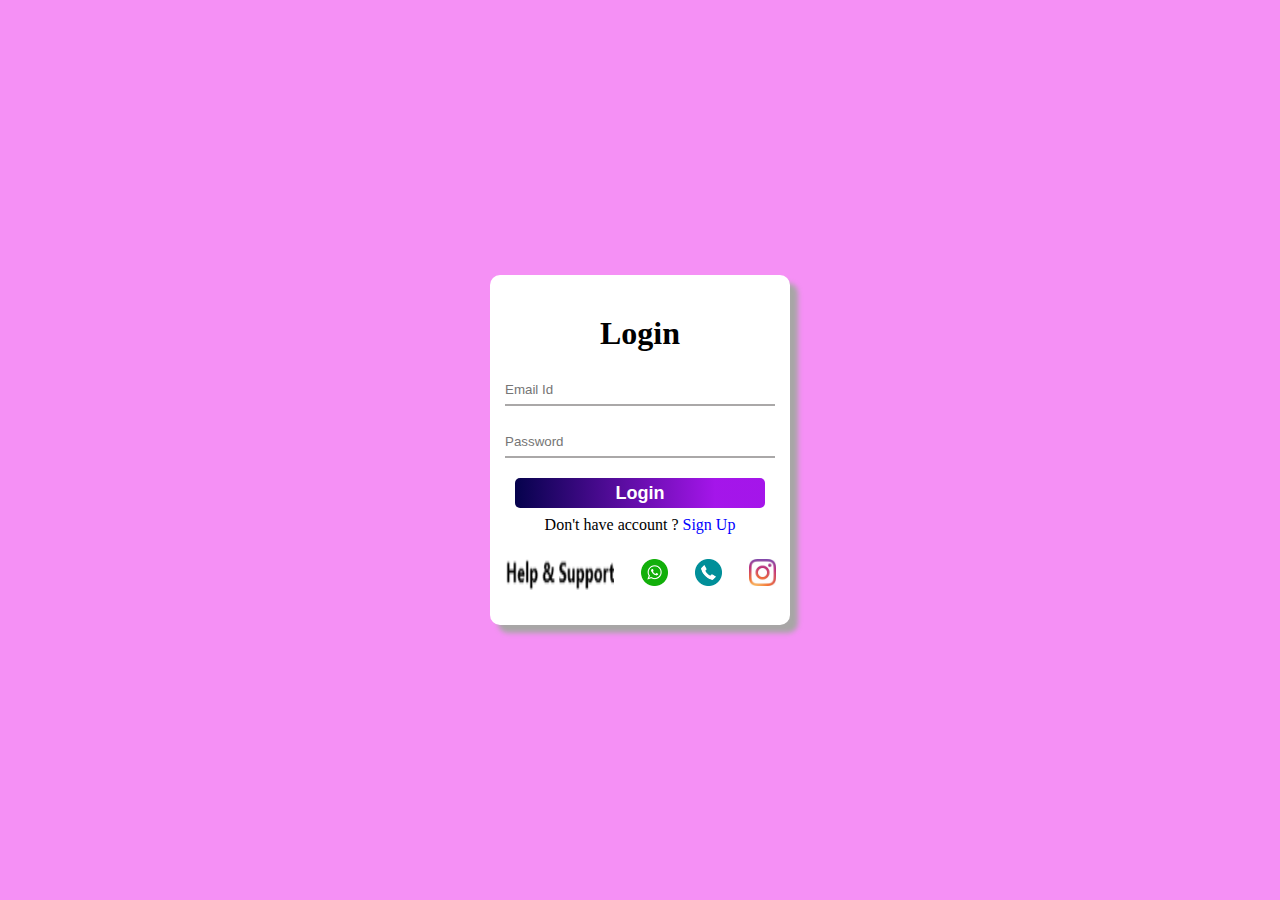
<file: login project/index.html>
<!DOCTYPE html>
<html lang="en">
<head>
    <meta charset="UTF-8">
    <meta name="viewport" content="width=device-width, initial-scale=1.0">
    <title>login</title>
 <link rel="stylesheet" href="login.css">
 <link
 rel="stylesheet"href="https://cdnjs.cloudflare.com/ajax/libs/animate.css/4.1.1/animate.min.css"/>

</head>
<body>
    
<div class="maindiv" id="logindiv">



<div id="loginin" class="animate__animated animate__flipInY">
    <h1>Login</h1>
<form action="" autocomplete="off" id="login_form">
    <input type="email" placeholder="Email Id" class="in" required id="login_email"><br>
    <small id="emai_not">Email not register</small>
    <input type="password" placeholder="Password" class="in" required id="login_pas"><br>
    <small id="wrong_p">Wrong Password </small>
    <input type="submit" value="Login" id="btn">
    

</form>
<p>Don't have account ? <span id="Sign_link" onclick="sigj()" >Sign Up</span></p>
<div class="img1">
    <img src="hp.png" alt="">
    <a href="https://wa.me/918840859444"><img src="logo whatsapp.png" alt="" id="whats"></a>
    <a href="tel:+918840859444"><img src="phone.png" alt=""id="whats"></a>
    <a href="https://www.instagram.com/satyendrachaudhary143?igsh=YzljYTk1ODg3Zg=="><img src="insta.jpg" alt="" id="whats"></a>
</div>
</div>


</div>




    
<div class="maindiv1" id="signupdiv">
    
    <div id="loginin1"class="animate__animated animate__flipInY">
        <h1>Sign Up</h1>
    <form action="" autocomplete="off" id="sign_form">
        <input type="text" placeholder="Name" class="in1" id="name" required><br>
        <input type="email" placeholder="Email Id" class="in1" id="email" required><br>
        <small id="warning">Email is Already exist....</small>
        <input type="number" placeholder="Phone no." class="in1" id="phone"required><br>
        <input type="password" placeholder="Password" class="in1" id="password" required><br>
        <input type="submit" value="Sign Up" id="btn1">
    </form>
    <div>
        <p>Already have account ? <span id="login_link" onclick="logj()">Login</span></p>
        <div class="img">
            <img src="hp.png" alt="">
            <a href="https://wa.me/918840859444"><img src="logo whatsapp.png" alt="" id="whats"></a>
            <a href="tel:+918840859444"><img src="phone.png" alt=""id="whats"></a>
            <a href="https://www.instagram.com/satyendrachaudhary143?igsh=YzljYTk1ODg3Zg=="><img src="insta.jpg" alt="" id="whats"></a>
        </div>
    </div>
    </div>

    </div>


    <script src="login.js"></script>
     <script src="login_signup.js"></script>
</body>
</html>
</file>
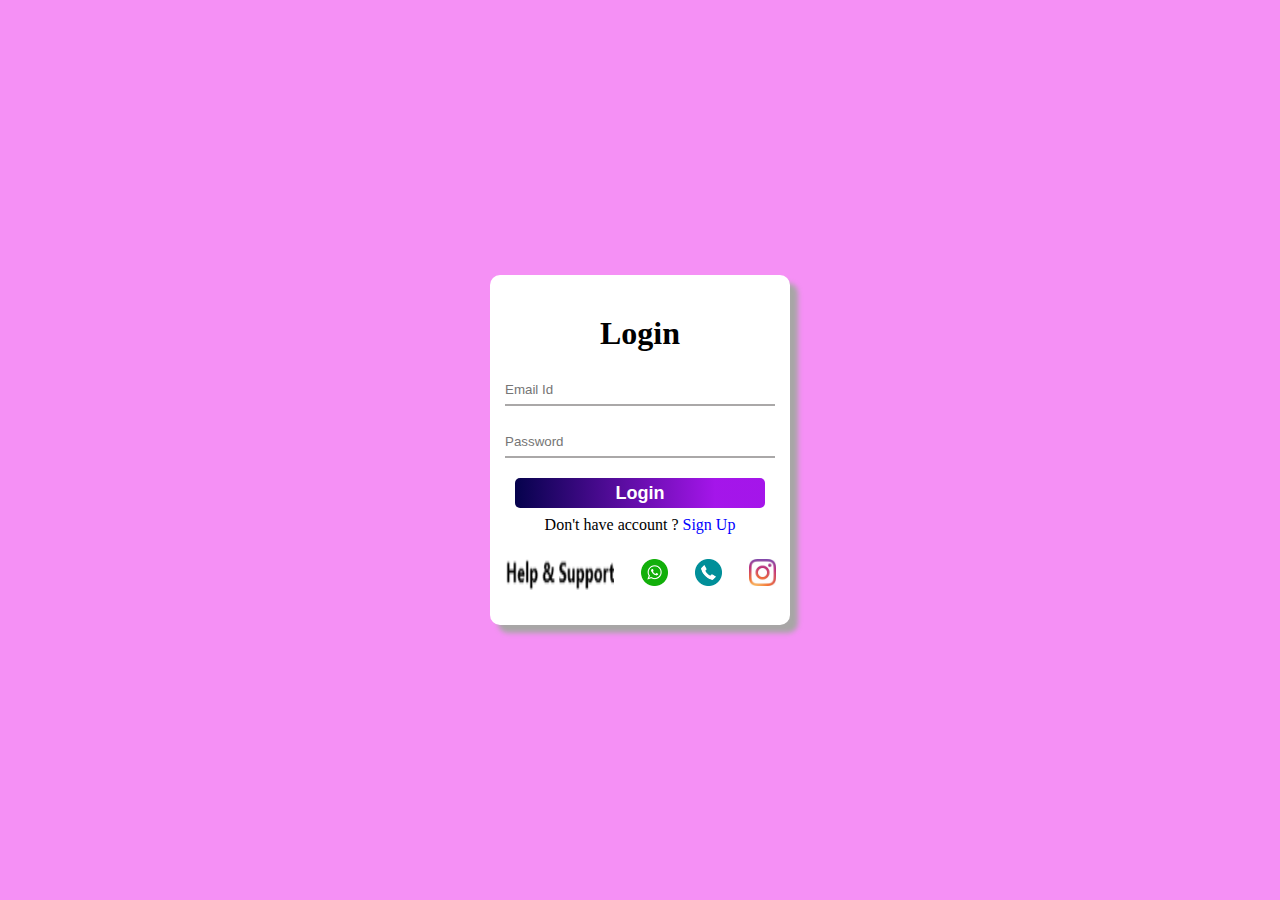
<file: login project/contact.html>
<!DOCTYPE html>
<html lang="en">
<head>
    <meta charset="UTF-8">
    <meta name="viewport" content="width=device-width, initial-scale=1.0">
    <title>Document</title>
    <link rel="stylesheet" href="contact.css">
    <link rel="stylesheet" href="https://cdnjs.cloudflare.com/ajax/libs/font-awesome/4.7.0/css/font-awesome.min.css">
    <link
    rel="stylesheet"href="https://cdnjs.cloudflare.com/ajax/libs/animate.css/4.1.1/animate.min.css"/>
</head>
<body>
    <div id="img">

    </div>
     
        <i class="fa fa-plus-circle" aria-hidden="true" id="plus"> </i>
       
        <div id="main_all_contact_box">
       
            <div id="contact_header">
            <p><i class="fa fa-user" aria-hidden="true"></i>All Contact</p>
            <input type="search" name="" id="search" placeholder="search your contact">
           </div>
           <div id="all_contact_box">
          
           </div>
        
        </div>
    

        <div id="add_num" class="animate__animated animate__fadeIn">
            <center>
            <div id="num" class="animate__animated animate__slideInDown">
                <h1>Add New Contact</h1>
                <form action="">
                    <input type="text" name="" id="name" placeholder="Enter name" required>
                    <input type="number" name="" id="number" placeholder="Enter number" required>
                    <button type="submit" id="add">Add</button>
                    <button type="button" id="close">Close</button>
                </form>
           
            </div>
        </center>
        </div>
        <script src="contact.js"></script>
</body>
</html>
</file>
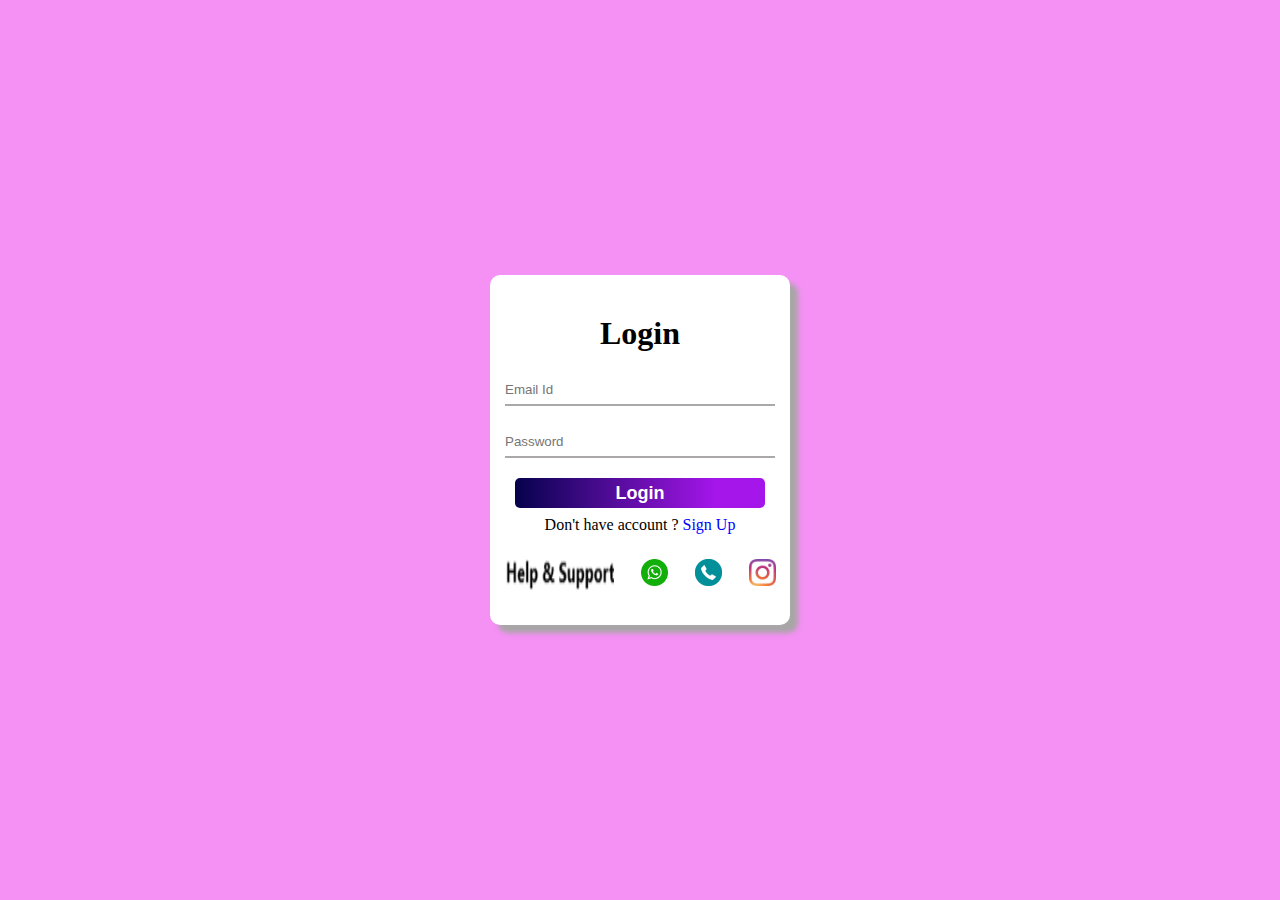
<file: login project/profile.html>
<!DOCTYPE html>
<html lang="en">
<head>
    <meta charset="UTF-8">
    <meta name="viewport" content="width=device-width, initial-scale=1.0">
    <title>Document</title>
    <link rel="stylesheet" href="profile.css">
    <link rel="stylesheet" href="https://cdnjs.cloudflare.com/ajax/libs/font-awesome/4.7.0/css/font-awesome.min.css">
</head>
<body>
    <div id="container">
        <div id="profile_pic">
            <div id="profile">
                <i class="fa fa-user" aria-hidden="true" id="user"></i>
                <input type="file" accept="image/*" id="profile_upload">
            </div>
         <p id="Upload_text">Upload Profile Pic</p>
         <h1 id="p_name"></h1>
        <button id="btn">Next <i class="fa fa-arrow-circle-right" aria-hidden="true"></i></button>

        </div>
    </div>





<div id="main">
    <div id="menubar">

</div>


<div id="profile_amg">
    
</div>
<h1 id="user_name"></h1>
<div id="app">
    <div id="contact">
        <i class="fa fa-address-book" ></i>
        <p>Contact</p>
    </div>
    <div id="player">
        <i class="fa fa-play-circle" ></i>
        <p>Player</p>
    </div>
    <div id="logout">
        <i class="fa fa-sign-out" ></i>
        <p id="logout_text">Logout</p>
    </div>
</div>
<footer id="footer">
    <p>This web is developed by : Satyendra chaudhary <a href="https://wa.me/918840859444"><i class="fa fa-whatsapp" aria-hidden="true"></a></i> 8840859444</p>
</footer>
</div>


    <script src="profile.js"></script>
</body>
</html>
</file>
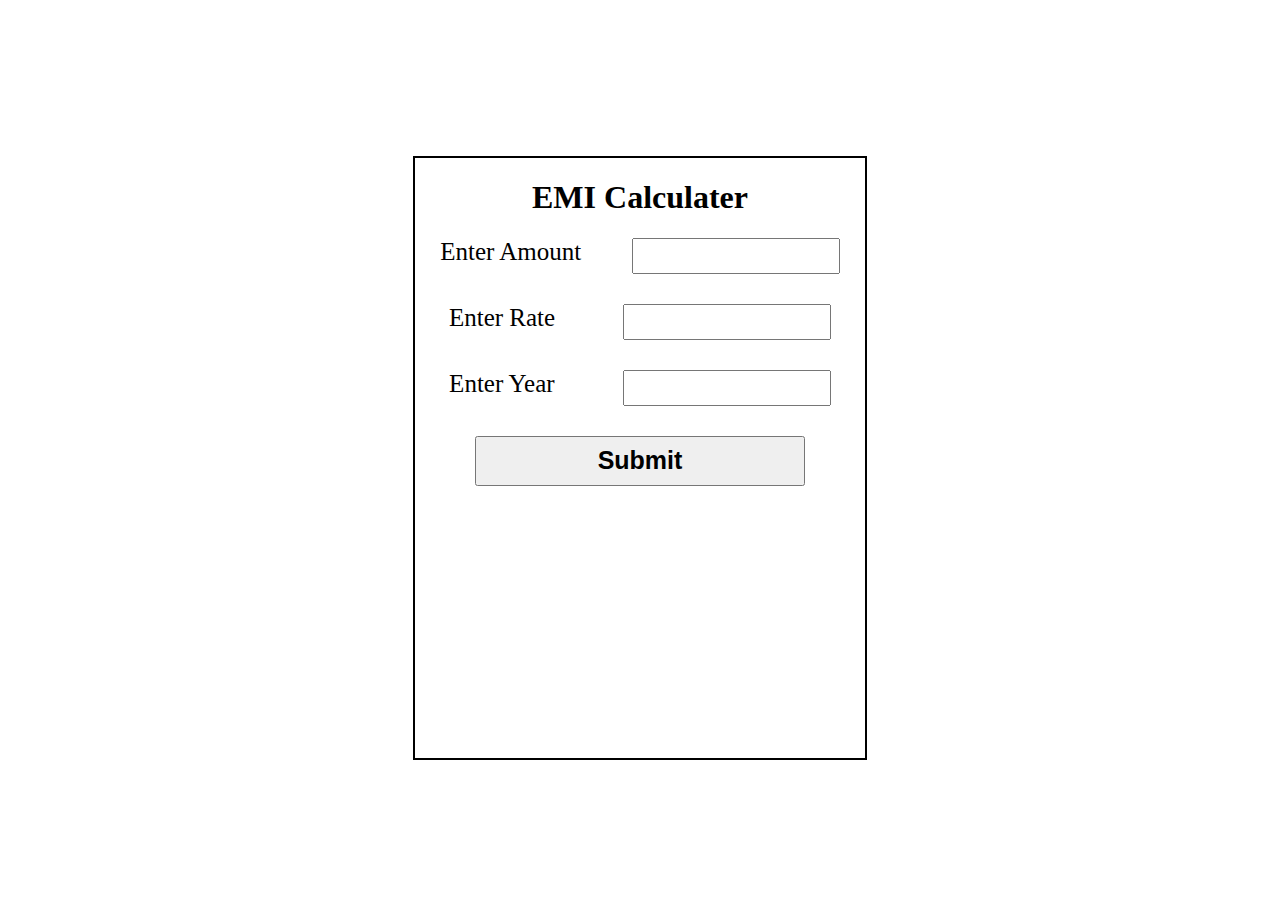
<file: login project/si.html>
<!DOCTYPE html>
<html lang="en">
<head>
    <meta charset="UTF-8">
    <meta name="viewport" content="width=device-width, initial-scale=1.0">
    <title>Document</title>
    <style>
        .main{
            display: flex;
            justify-content: center;
            align-items: center;
            height: 100vh;
            width: 100%;
        }
        .container{
            width: 450px;
            height: 600px;
            border: 2px solid black;
          text-align: center; 
         
          
        }

.ab{
    display: flex;
    justify-content: space-around;
}
input{
    width: 200px;
    height: 30px;
    margin-bottom: 30px;
}
#sub{
    width: 330px;
    height: 50px;
 
    font-size: 25px;
    font-weight: 700;
}
label{
    font-size: 25px;
}

    </style>
</head>
<body>
    <div class="main">
        
        <div class="container">
            <h1>EMI Calculater</h1>
            <form action="">      
   <div class="ab"> 
      <label for="Amount">Enter Amount</label> <input type="number" name="Amount" id="amt">
    </div>

    <div class="ab">  
         <label for="rate">Enter Rate</label> <input type="number" name="rate" id="rate">
    </div>
     <div class="ab"> 
         <label for="time">Enter Year</label><input type="number" name="time" id="time">
    </div>
    </form>
      <button id="sub" onclick="ab()">Submit</button>
      
      <h3 id="si"></h3>
        <h3 id="siamt"></h3>
      <h3 id="ci"></h3>
      <h3 id="ciamt"></h3>
        </div>


    </div>
<script>
    function ab() {
    var amt = parseInt(document.getElementById("amt").value);
    var rt = parseInt(document.getElementById("rate").value);
    var time = parseInt(document.getElementById("time").value);
      var r = (amt*rt*time)/100;
       document.getElementById("si").innerHTML="Simple intrest is: "+r;
       document.getElementById("siamt").innerHTML="Simple Intrest Total Amount: "+(r+amt);
       var rc = amt*(Math.pow(((100+rt)/100),time));
       var cimt=Math.round(rc);
       var ci = cimt-amt;
       document.getElementById("ci").innerHTML="Compount intrest is: "+ci;
       document.getElementById("ciamt").innerHTML="Compound Total Amount is: "+cimt;

    }
</script>
</body>
</html>
</file>
<file: login project/login.css>
*{
    margin: 0;
    padding: 0;
}
    body{
        display: flex;
        justify-content: center;
        align-items: center;
        height: 100vh;
        background-color: rgb(245, 144, 245);

    }
    #signupdiv{
        display: none;
    }
    .maindiv{
        border-radius: 10px;
        text-align: center;
        background-color: white;
        /* border: 2px solid black; */
        box-shadow: 8px 8px 5px rgb(168, 166, 166);
     
        height: 350px;
        width: 300px;
        
          
    }
    .in{
        outline: none;
         margin-top: 20px;
        border: none;
        width: 270px;
        height: 30px;
        border-bottom: 2px solid rgb(170, 168, 168);
    }
    h1{
     text-align: center;
     margin-bottom: 15px;
     margin-top: 10px;
    }
    #btn{
        height: 30px;
        width: 250px;
        background-color: rgb(239, 11, 239);
        border: none;
        font-size: 18px;
        color: white;
        font-weight: 600;
        border-radius: 5px;
        margin-top: 20px;
        background: rgb(2,0,36);
background: linear-gradient(90deg, rgb(5, 2, 76) 0%, rgba(161,13,233,0.9663515064228817) 80%);
cursor: pointer;    
}
    a{
        text-decoration: none;
    }

    /*signup code start*/
    .maindiv1{
        text-align: center;
        background-color: white;
        /* border: 2px solid black; */
        box-shadow: 8px 8px 3px rgb(168, 166, 166);
         border-radius: 10px;
        height: 470px;
        width: 330px;
    }
    .in1{
       outline: none;
         margin-top: 30px;
        border: none;
        width: 270px;
        height: 30px;
        border-bottom: 2px solid rgb(170, 168, 168);
    }
    h1{
     text-align: center;
     margin-bottom: 2px;
     margin-top: 40px;
    }
    #btn1{
        height: 30px;
        width: 250px;
        background-color: rgb(239, 11, 239);
        border: none;
        font-size: 18px;
        color: white;
        font-weight: 600;
        border-radius: 5px;
        margin-top: 20px;
        background: rgb(2,0,36);
        background: linear-gradient(90deg, rgb(5, 2, 76) 0%, rgba(161,13,233,0.9663515064228817) 80%);
        cursor: pointer;
    }
    span{
        cursor: pointer;
        color: blue;
    }
    #whats{
        height: 27px;
        width: 27px;
    }
    p{
        margin: 8px 0;
    }
    #whats1{
        height: 35px;
        width: 35px;
    }
.img{
   margin-top: 15px;
    display: flex;
    justify-content: space-around;
  
}
.img1{
    margin-top: 25px;
     display: flex;
     justify-content: space-around;
}
#warning{
    display: none;
}
#hp{
    font-size: 20px;
    font-weight: 700;
}
#emai_not{
    color: red;
    display: none;
}
#wrong_p{
    color: red;
    display: none;
}
</file>
<file: login project/contact.css>
*{
    margin: 0;
    padding: 0;
    box-sizing: border-box;
}
body{
    background-color: rgb(248, 186, 248);
}
#img{
    width: 120px;
    height: 120px;
    border-radius: 50%;
    border: 2px solid black;
    position: absolute;
    left: 0;
    right: 0;
   position: fixed;
}
#plus{
    position: absolute;
    bottom: 50px;
    right: 150px;
    position: fixed;
    font-size: 50px;
    cursor: pointer;
}
#add_num{
    position: absolute;
    position: fixed;
    top: 0;
    left: 0;
    background-color: rgb(0, 0,0,0.5);
    width: 100%;
    height: 100vh;
    display: flex; 
   justify-content: center;
    align-items: center;
    display: none;
  

}
#num{
    width: 350px;
    height: 250px;
    background-color: white;
    /* display: flex;
    justify-content: center;
   flex-direction: column; */
   text-align: center;
   border-radius: 10px;
   margin-top: 150px;
   

}
#name,#number{
    width: 90%;
    height: 35px;
    border: none;
    outline: none;
    border-bottom: 2px solid #ccc;
    margin-top: 20px;
    
}
#add{
width: 100px;
padding: 10px;
background-color: purple;
border: none;
outline: none;
margin-top: 20px;  
margin-right: 50px;  
color: white;
}
#close{
    width: 100px;
padding: 10px;
background-color: purple;
border: none;
outline: none;
margin-top: 20px;  
color: white;
}
h1{
    color: purple;
    margin: 0;
    padding: 0;
}
#main_all_contact_box{
width: 35%;
height:100vh;
 margin: 0 auto;
 /* border: 2px solid black; */
}
#contact_header{
    width: 100%;
    height: 20%;
    /* border: 2px solid black; */

}
#contact_header p{
    margin-top: 30px;
    font-size: 45px;
    text-align: center;
   
}
#search{
    width: 90%;
    padding: 10px;
    font-size: 20px;
    border: none;
    border-bottom:2px solid black;
    background-color: inherit;
    outline: none;
    margin-top: 20px;
}
#all_contact_box{
    width: 100%;
    height: 80%;
    /* border: 1px solid green; */
    padding: 10px;
    overflow-y: scroll;
}
#contact{
    width: 100%;
    height: auto;
    background-color:white;
    border-radius: 15px;
    padding: 10px;
    margin-bottom: 10px;
}
#contact p{
    font-size: 20px;
    margin: 5px 0;
}
#tool{
    width: 25%;
    float: right;
    margin-top: -20px;
}
#tool i{
    font-size: 20px;
    margin: 10px;
   
}
</file>
<file: login project/profile.css>
*{
    margin: 0%;
    padding: 0%;
    box-sizing: border-box;
}
#profile_pic{
    border-radius: 10px;
    text-align: center;
    background-color: white;
    /* border: 2px solid black; */
    box-shadow: 8px 8px 5px rgb(168, 166, 166);
 
    height: 350px;
    width: 300px;
    display: flex;
    justify-content: center;
    align-items: center;
    flex-direction: column;
    
      
}
#container{
    display: flex;
    justify-content: center;
    align-items: center;
    
    height: 100vh;
    background-color: rgb(245, 144, 245);
}
#profile{
    border-radius: 50%;
   
    text-align: center;
  /* background-image: url("whats.png"); */
    border: 2px solid black;
    /* box-shadow: 8px px 5px rgb(168, 166, 166); */
 
    height: 150px;
    width: 150px;
    position: relative;
    overflow: hidden;
   
}
#user{
    font-size: 140px;
    color: #ccc;
    position: absolute;
    top: 15px;
    left: 50%;
    transform: translate(-50%);
    


}
#profile_upload{
    width: 147px;
    height: 147px;
 
    position: absolute;
    top: 0px;
    left: 0px;
    border-radius: 50%;
    opacity: 0;
    cursor: pointer;
}
#Upload_text{
    font-size: 23px;
    color: gray;
    margin: 10px 0;
}
#btn{
    height: 30px;
    width: 250px;
    background-color: rgb(239, 11, 239);
    border: none;
    font-size: 18px;
    color: white;
    font-weight: 600;
    border-radius: 5px;
    margin-top: 20px;
    background: rgb(2,0,36);
    display: none;
background: linear-gradient(90deg, rgb(5, 2, 76) 0%, rgba(161,13,233,0.9663515064228817) 80%);
cursor: pointer;    
}


body{
    background-color: rgb(248, 186, 248);
}

#menubar{
    width: 100%;
    height: 100px;
    background-color:powderblue;
}

#profile_amg{
    height: 150px;
    width: 150px;
    border: 2px solid black;
    border-radius: 50%;
    position: absolute;
    top: 50px;
    left: 50%;
    transform: translate(-50%);
 
}
#user_name{
    text-align: center;
    margin-top: 100px;
}
#app{
 width: 100%;
 height: 350px;

 display: flex;
 align-items: center;
 justify-content: center;
 
}
@media (max-width:576px) {
   #app{
    flex-direction: column;
   }

    
}
#contact,#player,#logout{
    width: 150px;
    height: 100px;
    background-color: white;
    margin: 20px;
    border-radius: 15px;
    display: flex;
    align-items: center;
    justify-content: center;
    flex-direction: column;
}
#contact:hover,#player:hover,#logout:hover{
    width: 170px;
    height: 120px;
      box-shadow: 8px px 5px rgb(168, 166, 166); 
      transition: 0.5s;
}

#contact i{
    font-size: 50px;
    color: purple;
}
#player i{
    font-size: 50px;
    color: purple;
}
#logout i{
    font-size: 50px;
    color: purple;
}
#contact p{
    margin-top: 10px;
}
#player p{
    margin-top: 5px;
}
#logout p{
    margin-top: 5px;
}


#footer{
    margin-top: 50px;
    background-color: purple;
    border: 2px solid black;
    width: 100%;
    height: 100px;
    display: flex;
    align-items: center;
    justify-content: center;
}
#footer p{
    font-size: 25px;
}
#footer a{
    text-decoration: none;
    color: black;
}
@media (max-width:576px) {
  #footer p{
  font-size: 18px;
  }
 
     
 }
 #main{
    display: none;
 }
</file>
